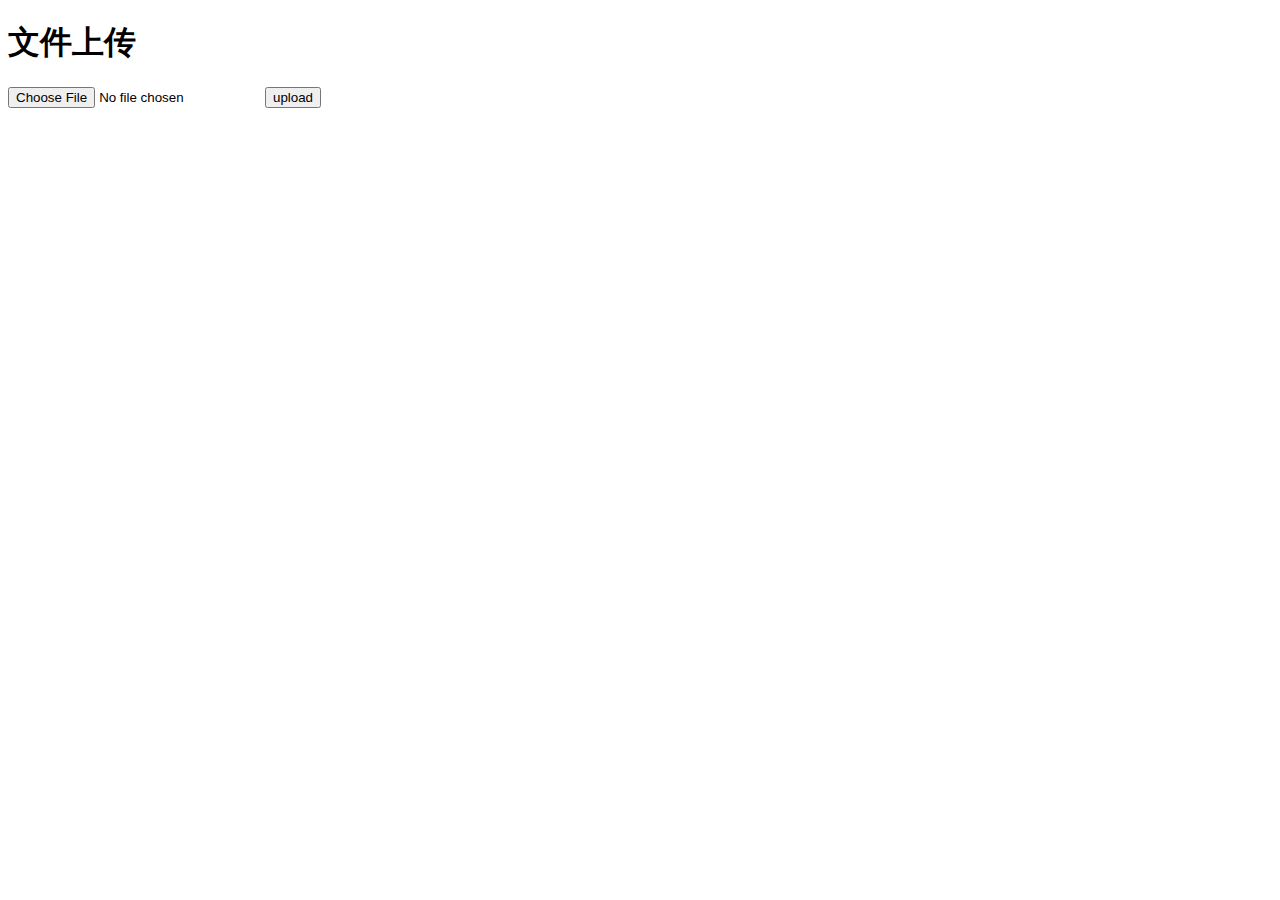
<file: templates/upload.html>
<!DOCTYPE html>
<html lang="en">
<head>
    <meta charset="UTF-8">
    <title>Title</title>
</head>
<body>

<h1>文件上传</h1>
<form action=""
      method=post
      enctype=multipart/form-data>
    <p>
        <input type=file name=file>
        <input type=submit value=upload>
    </p>

</form>
</body>
</html>
</file>
